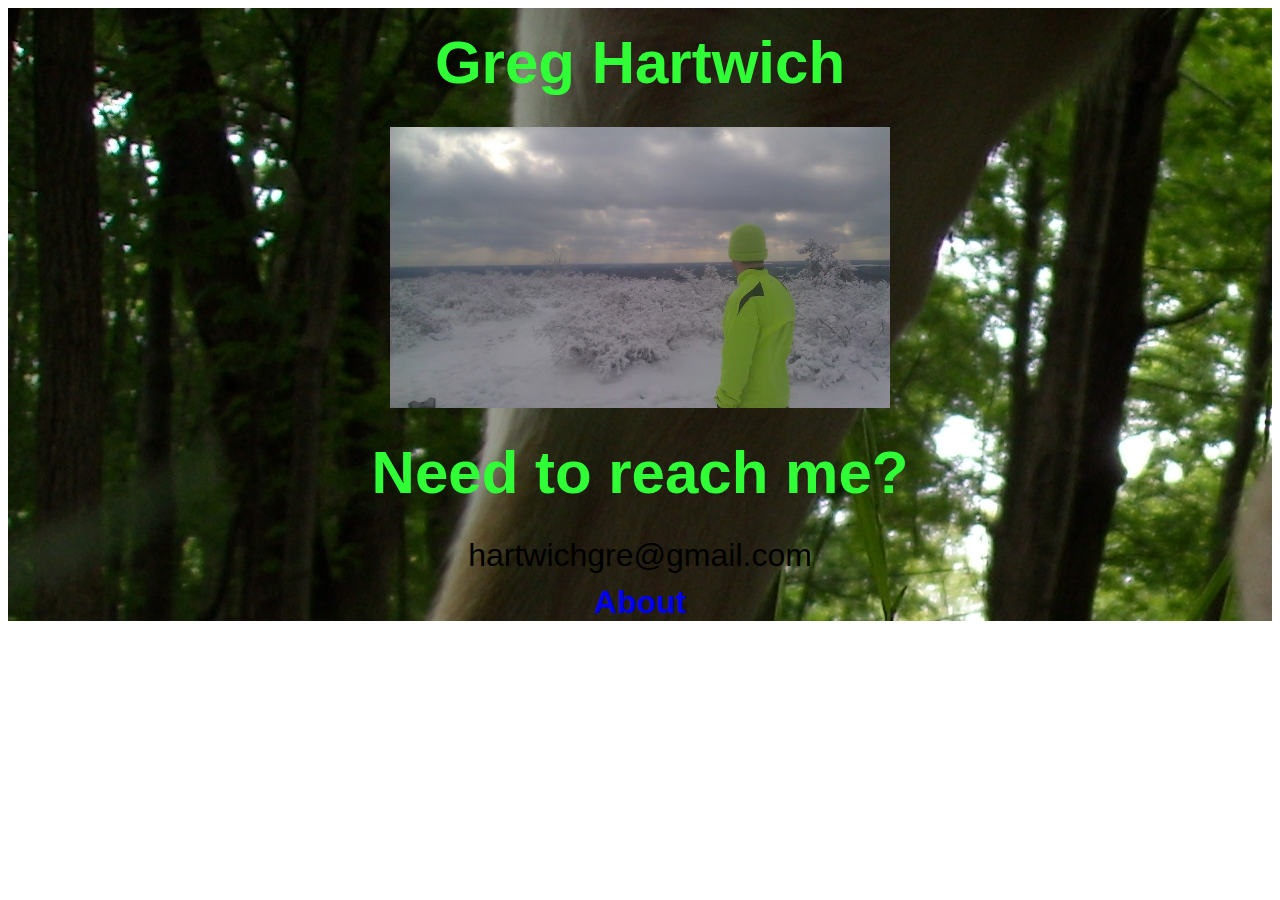
<file: index.html>
<DOCTYPE HTML>
<html>
<head>

	<Link rel="stylesheet" type="text/css" 
	href="stylesheet/style.css"

	<Link rel "stylesheet" type="text/css" 
	href="stylesheet/bootstrap.css">

</head>

<body> 
	<div class="body">
	<div class="headline"> Greg Hartwich</div>
	<div class="gregImage">
	<img src="images/greg2_pic.jpg" width="100%" alt="greg">
	</div>
	<div class="headline"> Need to reach me? </div>
	<div class="contactInfo"> hartwichgre@gmail.com </div>
	<div class="contactInfo"> <a href="about/index.html">About</a></div>
	</div>
	</body>
</html>
</file>
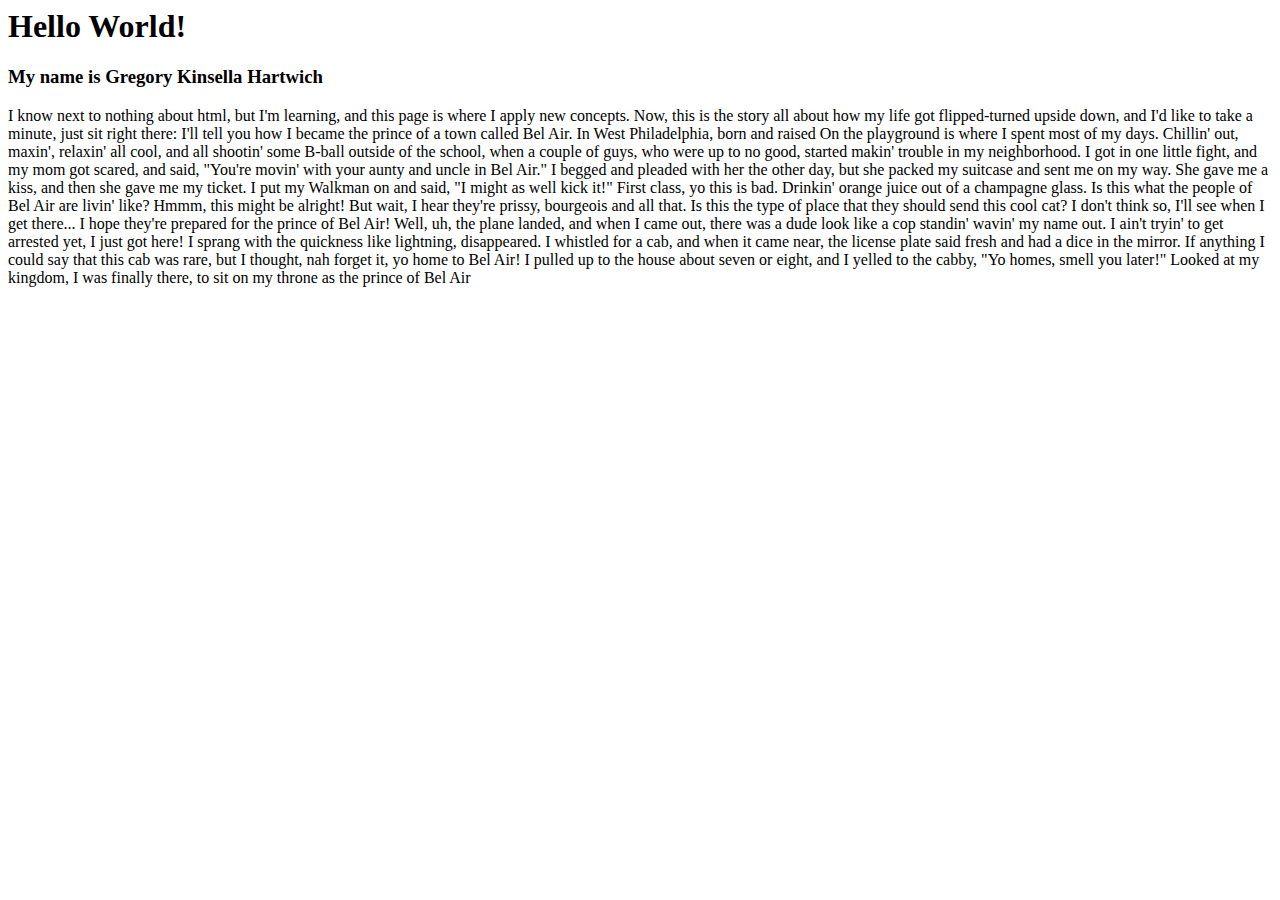
<file: about/index.html>
<DOCTYPE html>
<html>

<head>
	<meta charset="UTF-8">
	<title>About Greg Hartwich</title>
</head>
<body>
	<h1>Hello World!</h1>
	<h3>My name is Gregory Kinsella Hartwich</h3>
	<p>I know next to nothing about html, but I'm learning, and this page is where I apply new concepts. Now, this is the story all about how my life got flipped-turned upside down, and I'd like to take a minute, just sit right there: I'll tell you how I became the prince of a town called Bel Air. In West Philadelphia, born and raised
On the playground is where I spent most of my days. Chillin' out, maxin', relaxin' all cool, and all shootin' some B-ball outside of the school, when a couple of guys, who were up to no good, started makin' trouble in my neighborhood. I got in one little fight, and my mom got scared, and said, "You're movin' with your aunty and uncle in Bel Air." I begged and pleaded with her the other day, but she packed my suitcase and sent me on my way. She gave me a kiss, and then she gave me my ticket. I put my Walkman on and said, "I might as well kick it!" First class, yo this is bad. Drinkin' orange juice out of a champagne glass. Is this what the people of Bel Air are livin' like? Hmmm, this might be alright! But wait, I hear they're prissy, bourgeois and all that. Is this the type of place that they should send this cool cat? I don't think so, I'll see when I get there... I hope they're prepared for the prince of Bel Air! Well, uh, the plane landed, and when I came out, there was a dude look like a cop standin' wavin' my name out. I ain't tryin' to get arrested yet, I just got here! I sprang with the quickness like lightning, disappeared. I whistled for a cab, and when it came near, the license plate said fresh and had a dice in the mirror. If anything I could say that this cab was rare, but I thought, nah forget it, yo home to Bel Air! I pulled up to the house about seven or eight, and I yelled to the cabby, "Yo homes, smell you later!" Looked at my kingdom, I was finally there, to sit on my throne as the prince of Bel Air</p>
</body>
</html>
</file>
